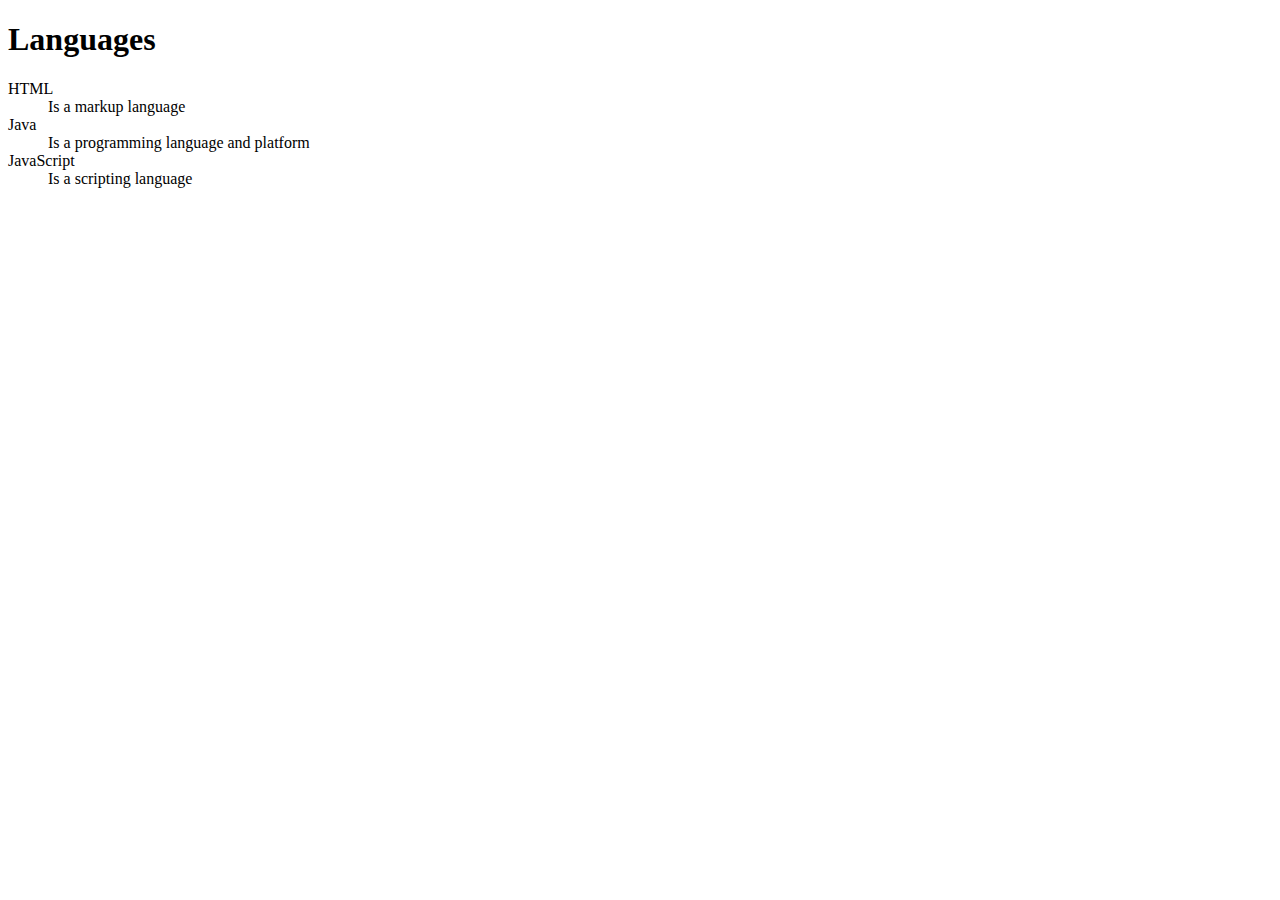
<file: HTML & CSS/Introduction-to-HTML-Exercise/Description-List/index.html>
<!DOCTYPE html>
<html lang="en">
  <head>
    <meta charset="UTF-8" />
    <meta name="viewport" content="width=device-width, initial-scale=1.0" />
    <title>Description List</title>
  </head>
  <body>
    <h1>Languages</h1>
    <d1>
        <dt>
            HTML 
            <dd>
                Is a markup language
            </dd>
        </dt>
        <dt>
            Java 
            <dd>
                Is a programming language and platform
            </dd>
        </dt>
        <dt>
            JavaScript 
            <dd>
                Is a scripting language
            </dd>
        </dt>
    </d1>
  </body>
</html>
</file>
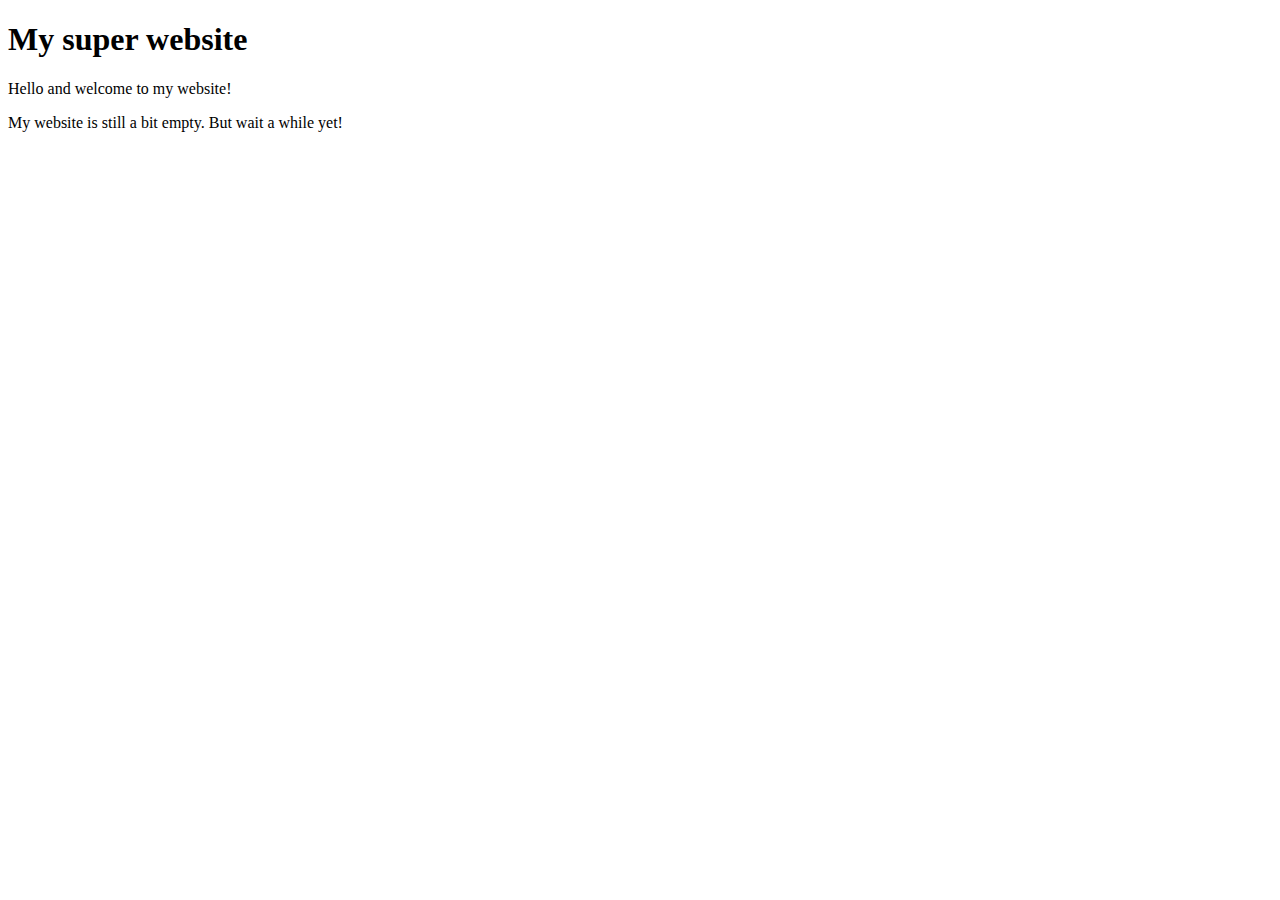
<file: HTML & CSS/Introduction-to-HTML-Exercise/My-First-Page/index.html>
<!DOCTYPE html>
<html lang="en">
  <head>
    <meta charset="UTF-8" />
    <meta name="viewport" content="width=device-width, initial-scale=1.0" />
    <title>*My First Page*</title>
  </head>
  <body>
    <h1>My super website</h1>
    <p>Hello and welcome to my website!</p>
    <p>My website is still a bit empty. But wait a while yet!</p>
  </body>
</html>
</file>
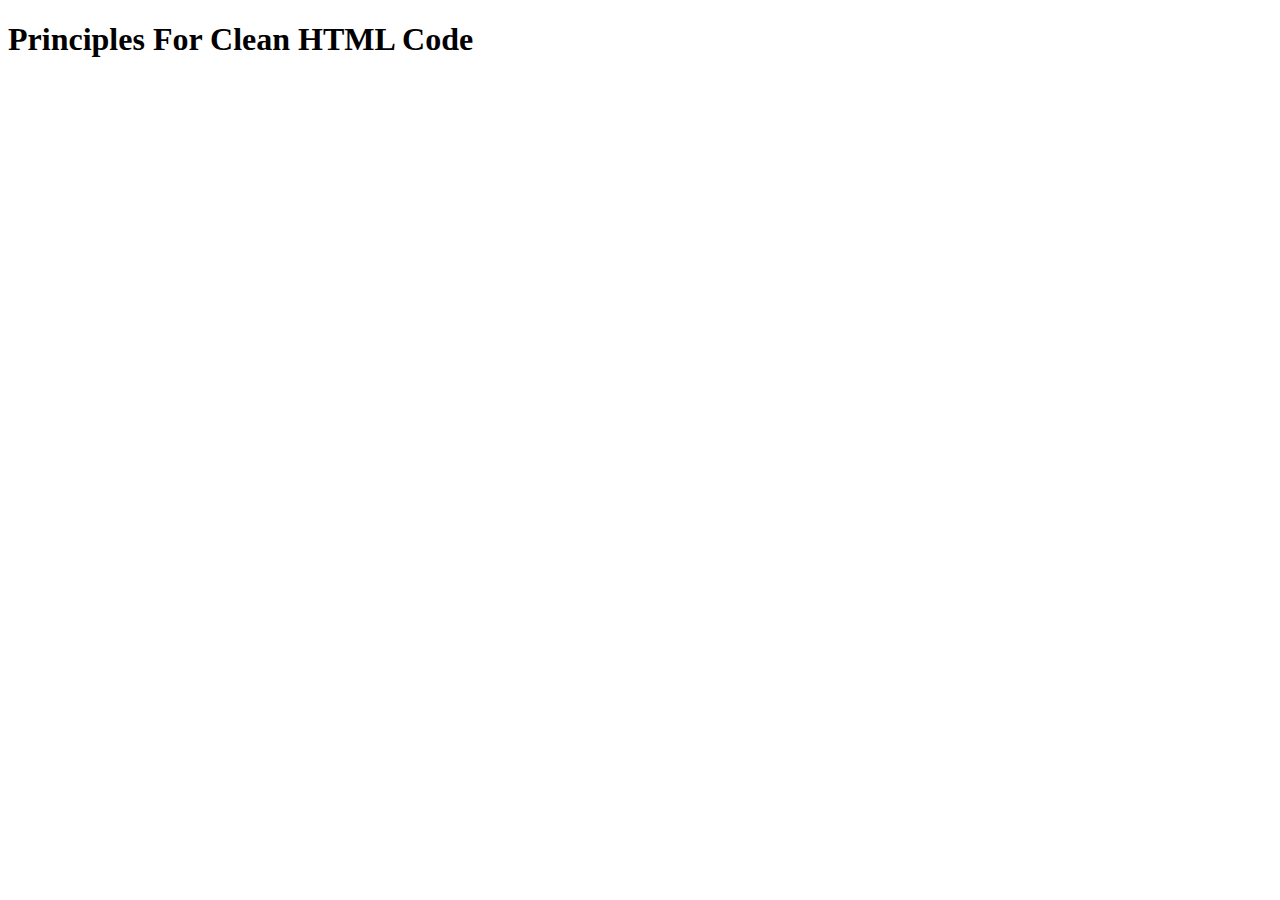
<file: HTML & CSS/Introduction-to-HTML-Exercise/Paragraphs/index.html>
<!DOCTYPE html>
<html lang="en">
  <head>
    <meta charset="UTF-8" />
    <meta name="viewport" content="width=device-width, initial-scale=1.0" />
    <title>Paragraphs</title>
  </head>
  <body>
    <h1>Principles For Clean HTML Code</h1>
  </body>
</html>
</file>
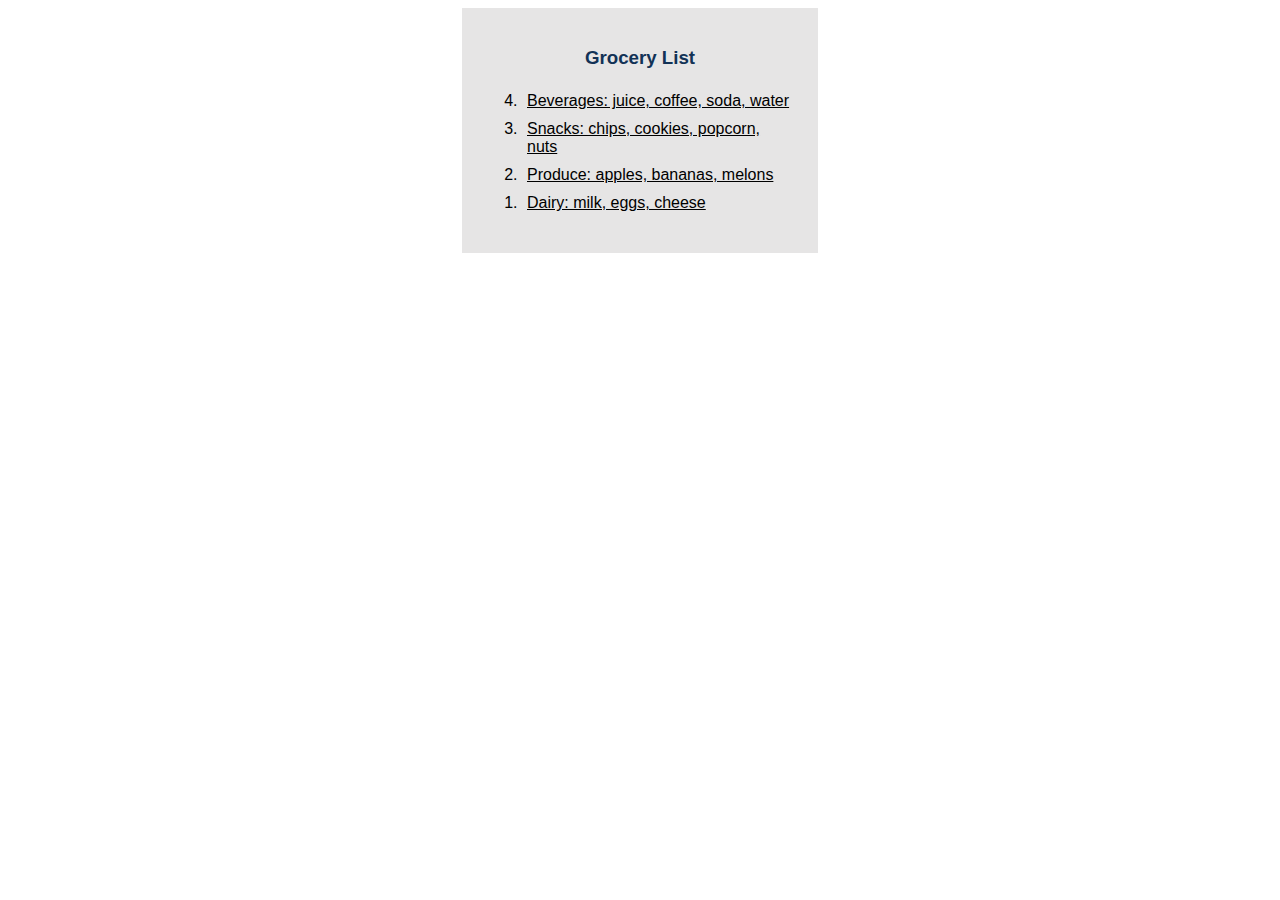
<file: HTML & CSS/Introduction-to-HTML-Exercise/Reversed-List/index.html>
<!DOCTYPE html>
<html lang="en">
  <head>
    <meta charset="UTF-8" />
    <meta name="viewport" content="width=device-width, initial-scale=1.0" />
    <title>Reversed List</title>
    <link rel="stylesheet" href="style.css" />
  </head>
  <body>
    <section>
      <h3>Grocery List</h3>
      <ol reversed>
        <li>Beverages: juice, coffee, soda, water</li>
        <li>Snacks: chips, cookies, popcorn, nuts</li>
        <li>Produce: apples, bananas, melons</li>
        <li>Dairy: milk, eggs, cheese</li>
      </ol>
    </section>
  </body>
</html>
</file>
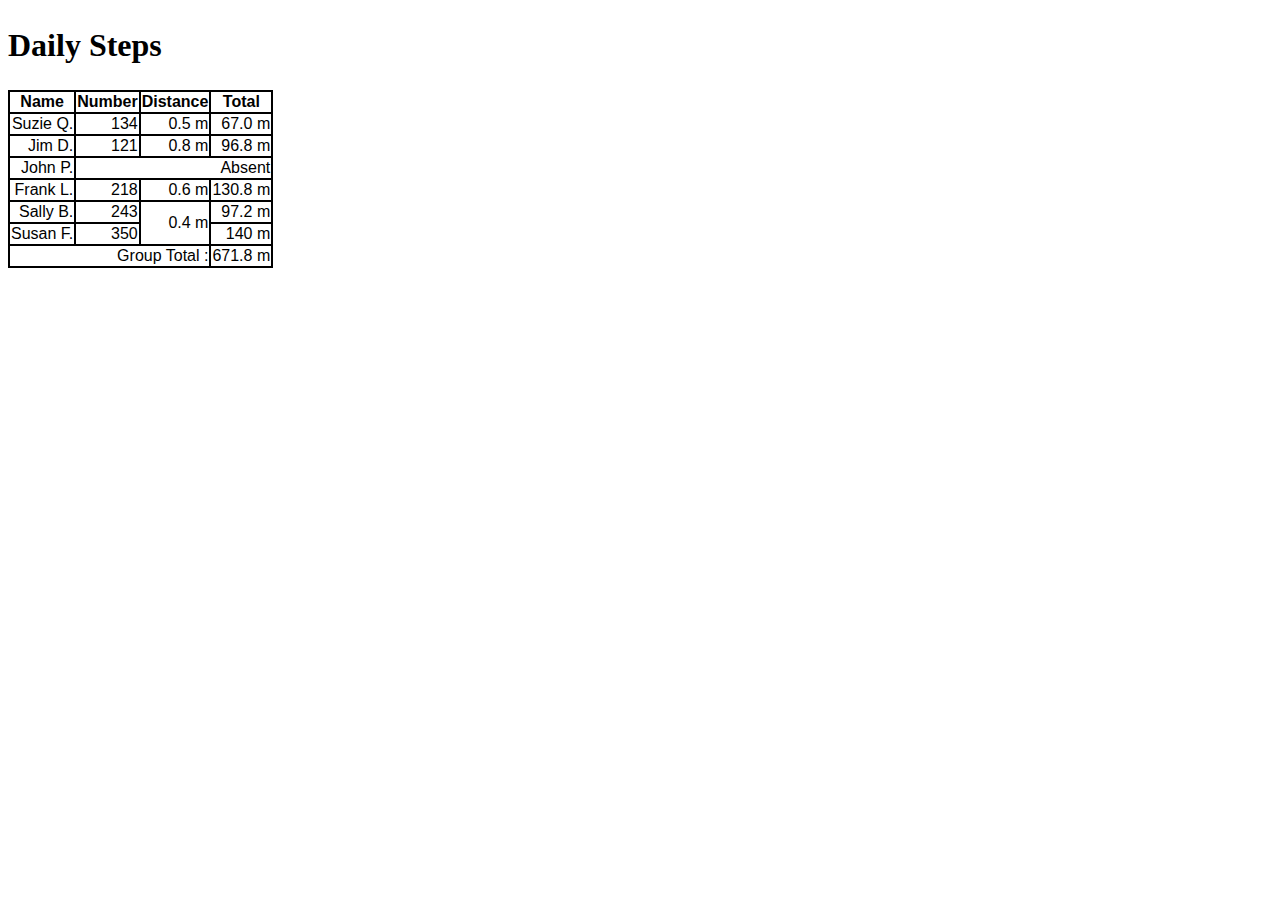
<file: HTML & CSS/Introduction-to-HTML-Exercise/Table/index.html>
<!DOCTYPE html>
<html lang="en">
  <head>
    <meta charset="UTF-8" />
    <meta name="viewport" content="width=device-width, initial-scale=1.0" />
    <title>Table</title>
    <link rel="stylesheet" href="style.css" />
  </head>
  <body>
    <h2>Daily Steps</h2>
    <table>
      <thead>
        <tr>
          <th>Name</th>
          <th>Number</th>
          <th>Distance</th>
          <th>Total</th>
        </tr>
      </thead>
      <tbody>
        <tr>
          <td>Suzie Q.</td>
          <td>134</td>
          <td>0.5 m</td>
          <td>67.0 m</td>
        </tr>
        <tr>
          <td>Jim D.</td>
          <td>121</td>
          <td>0.8 m</td>
          <td>96.8 m</td>
        </tr>
        <tr>
          <td>John P.</td>
          <td colspan="3" class="right-end">Absent</td>
        </tr>
        <tr>
          <td>Frank L.</td>
          <td>218</td>
          <td>0.6 m</td>
          <td>130.8 m</td>
        </tr>
        <tr>
          <td>Sally B.</td>
          <td>243</td>
          <td rowspan="2">0.4 m</td>
          <td>97.2 m</td>
        </tr>
        <tr>
          <td>Susan F.</td>
          <td>350</td>
          <td>140 m</td>
        </tr>
      </tbody>
      <tfoot>
        <tr>
          <td colspan="3" class="right-end">Group Total :</td>
          <td>671.8 m</td>
        </tr>
      </tfoot>
    </table>
  </body>
</html>
</file>
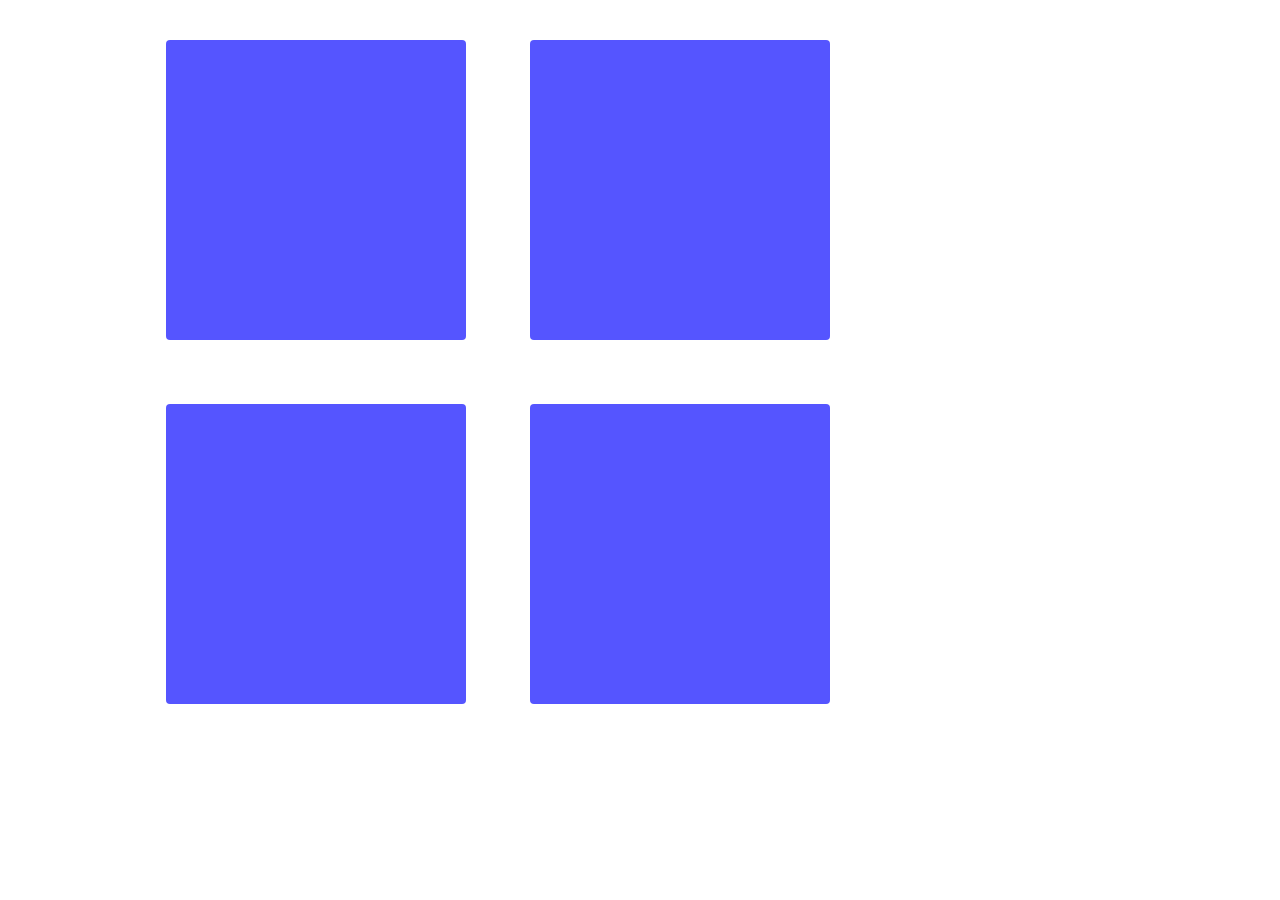
<file: Js Advanced/Js Advanced/DOM Events-Exercise/Sections/index.html>
<!DOCTYPE html>
<html lang="en">

<head>
    <meta charset="UTF-8">
    <title>Sections</title>
    <link rel="stylesheet" href="style.css">
    <script src="script.js"></script>
</head>
<body onload="create(['Section 1', 'Section 2', 'Section 3', 'Section 4']);">
    <div id="content">
    </div>
</body>

</html>
</file>
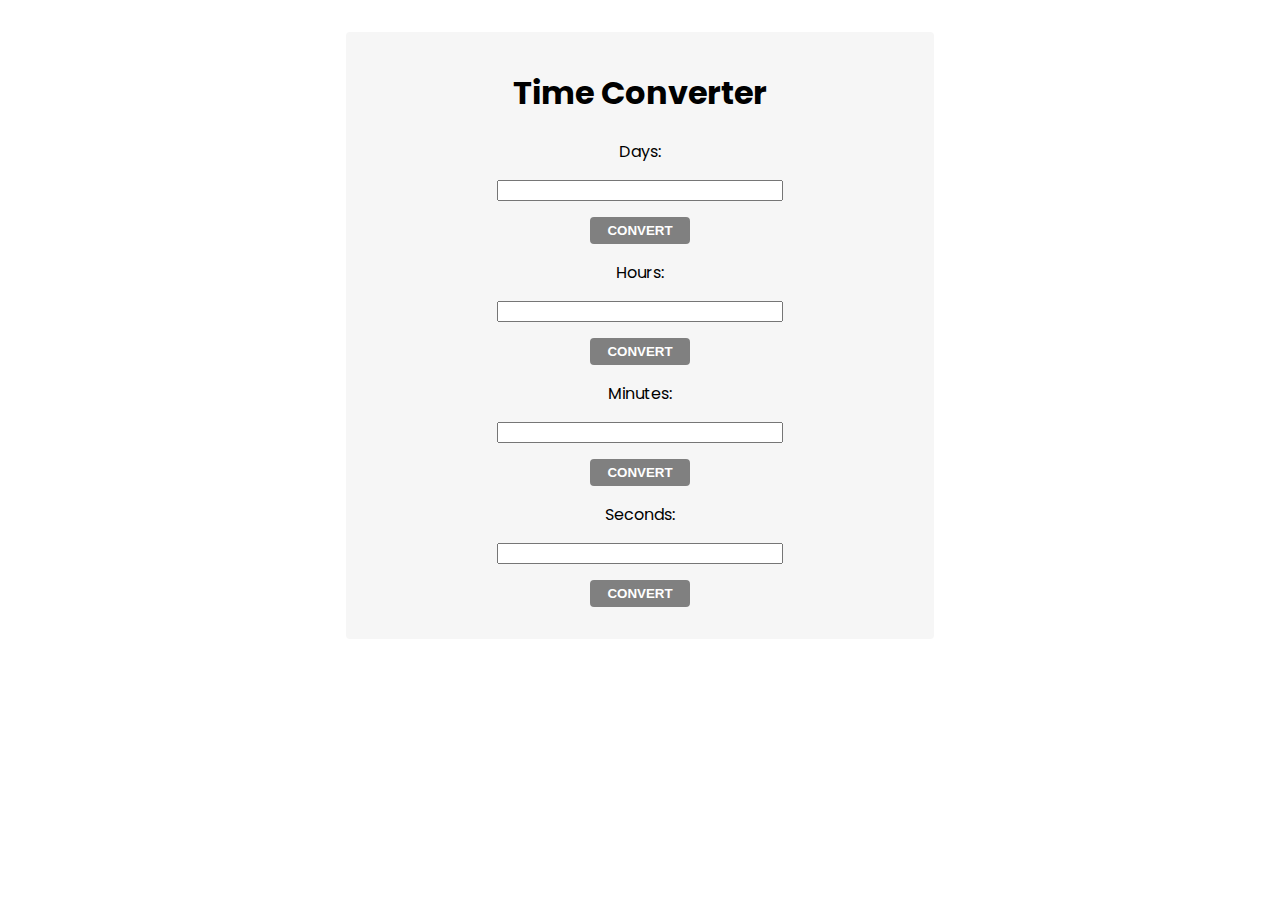
<file: Js Advanced/Js Advanced/DOM Events-Exercise/Time Converter/index.html>
<!DOCTYPE html>
<html lang="en">

<head>
    <meta charset="UTF-8">
    <meta name="viewport" content="width=device-width, initial-scale=1.0">
    <meta http-equiv="X-UA-Compatible" content="ie=edge">
    <title>Time Converter</title>
    <link rel="stylesheet" href="style.css">
</head>

<body onload="attachEventsListeners()">
    <main>
        <h1>Time Converter</h1>
        <div>
            <label for="days">Days: </label>
            <input type="text" id="days">
            <input id="daysBtn" type="button" value="Convert">
        </div>
        <div>
            <label for="hours">Hours: </label>
            <input type="text" id="hours">
            <input id="hoursBtn" type="button" value="Convert">
        </div>
        <div>
            <label for="minutes">Minutes: </label>
            <input type="text" id="minutes">
            <input id="minutesBtn" type="button" value="Convert">
        </div>
        <div>
            <label for="seconds">Seconds: </label>
            <input type="text" id="seconds">
            <input id="secondsBtn" type="button" value="Convert">
        </div>
    </main>
</body>

<script src="solution.js"></script>

</html>
</file>
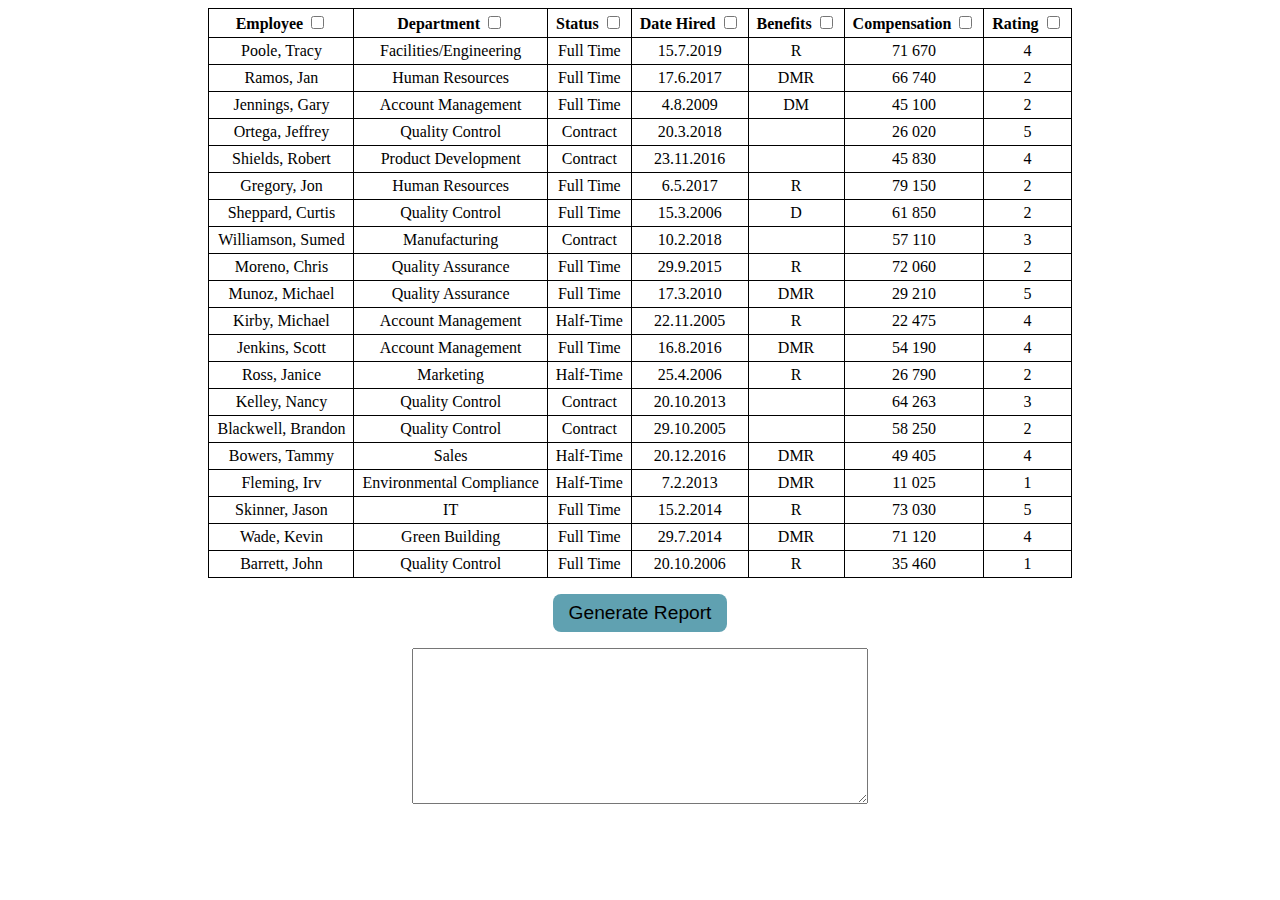
<file: Js Advanced/Js Advanced/DOM introduction - Exercise/Generate Report/index.html>
<!DOCTYPE html>
<html lang="en">

<head>
    <meta charset="UTF-8">
    <title>Dataset</title>
    <link rel="stylesheet" href="style.css">
</head>

<body>
    <main>
        <table>
            <thead>
                <tr>
                    <th>Employee <input type="checkbox" name="employee"></th>
                    <th>Department <input type="checkbox" name="deparment"></th>
                    <th>Status <input type="checkbox" name="status"></th>
                    <th>Date Hired <input type="checkbox" name="dateHired"></th>
                    <th>Benefits <input type="checkbox" name="benefits"></th>
                    <th>Compensation <input type="checkbox" name="salary"></th>
                    <th>Rating <input type="checkbox" name="rating"></th>
                </tr>
            </thead>
            <tbody>
                <tr>
                    <td>Poole, Tracy</td>
                    <td>Facilities/Engineering</td>
                    <td>Full Time</td>
                    <td>15.7.2019</td>
                    <td>R</td>
                    <td>71 670</td>
                    <td>4</td>
                </tr>
                <tr>
                    <td>Ramos, Jan</td>
                    <td>Human Resources</td>
                    <td>Full Time</td>
                    <td>17.6.2017</td>
                    <td>DMR</td>
                    <td>66 740</td>
                    <td>2</td>
                </tr>
                <tr>
                    <td>Jennings, Gary</td>
                    <td>Account Management</td>
                    <td>Full Time</td>
                    <td>4.8.2009</td>
                    <td>DM</td>
                    <td>45 100</td>
                    <td>2</td>
                </tr>
                <tr>
                    <td>Ortega, Jeffrey</td>
                    <td>Quality Control</td>
                    <td>Contract</td>
                    <td>20.3.2018</td>
                    <td></td>
                    <td>26 020</td>
                    <td>5</td>
                </tr>
                <tr>
                    <td>Shields, Robert</td>
                    <td>Product Development</td>
                    <td>Contract</td>
                    <td>23.11.2016</td>
                    <td></td>
                    <td>45 830</td>
                    <td>4</td>
                </tr>
                <tr>
                    <td>Gregory, Jon</td>
                    <td>Human Resources</td>
                    <td>Full Time</td>
                    <td>6.5.2017</td>
                    <td>R</td>
                    <td>79 150</td>
                    <td>2</td>
                </tr>
                <tr>
                    <td>Sheppard, Curtis</td>
                    <td>Quality Control</td>
                    <td>Full Time</td>
                    <td>15.3.2006</td>
                    <td>D</td>
                    <td>61 850</td>
                    <td>2</td>
                </tr>
                <tr>
                    <td>Williamson, Sumed</td>
                    <td>Manufacturing</td>
                    <td>Contract</td>
                    <td>10.2.2018</td>
                    <td></td>
                    <td>57 110</td>
                    <td>3</td>
                </tr>
                <tr>
                    <td>Moreno, Chris</td>
                    <td>Quality Assurance</td>
                    <td>Full Time</td>
                    <td>29.9.2015</td>
                    <td>R</td>
                    <td>72 060</td>
                    <td>2</td>
                </tr>
                <tr>
                    <td>Munoz, Michael</td>
                    <td>Quality Assurance</td>
                    <td>Full Time</td>
                    <td>17.3.2010</td>
                    <td>DMR</td>
                    <td>29 210</td>
                    <td>5</td>
                </tr>
                <tr>
                    <td>Kirby, Michael</td>
                    <td>Account Management</td>
                    <td>Half-Time</td>
                    <td>22.11.2005</td>
                    <td>R</td>
                    <td>22 475</td>
                    <td>4</td>
                </tr>
                <tr>
                    <td>Jenkins, Scott</td>
                    <td>Account Management</td>
                    <td>Full Time</td>
                    <td>16.8.2016</td>
                    <td>DMR</td>
                    <td>54 190</td>
                    <td>4</td>
                </tr>
                <tr>
                    <td>Ross, Janice</td>
                    <td>Marketing</td>
                    <td>Half-Time</td>
                    <td>25.4.2006</td>
                    <td>R</td>
                    <td>26 790</td>
                    <td>2</td>
                </tr>
                <tr>
                    <td>Kelley, Nancy</td>
                    <td>Quality Control</td>
                    <td>Contract</td>
                    <td>20.10.2013</td>
                    <td></td>
                    <td>64 263</td>
                    <td>3</td>
                </tr>
                <tr>
                    <td>Blackwell, Brandon</td>
                    <td>Quality Control</td>
                    <td>Contract</td>
                    <td>29.10.2005</td>
                    <td></td>
                    <td>58 250</td>
                    <td>2</td>
                </tr>
                <tr>
                    <td>Bowers, Tammy</td>
                    <td>Sales</td>
                    <td>Half-Time</td>
                    <td>20.12.2016</td>
                    <td>DMR</td>
                    <td>49 405</td>
                    <td>4</td>
                </tr>
                <tr>
                    <td>Fleming, Irv</td>
                    <td>Environmental Compliance</td>
                    <td>Half-Time</td>
                    <td>7.2.2013</td>
                    <td>DMR</td>
                    <td>11 025</td>
                    <td>1</td>
                </tr>
                <tr>
                    <td>Skinner, Jason</td>
                    <td>IT</td>
                    <td>Full Time</td>
                    <td>15.2.2014</td>
                    <td>R</td>
                    <td>73 030</td>
                    <td>5</td>
                </tr>
                <tr>
                    <td>Wade, Kevin</td>
                    <td>Green Building</td>
                    <td>Full Time</td>
                    <td>29.7.2014</td>
                    <td>DMR</td>
                    <td>71 120</td>
                    <td>4</td>
                </tr>
                <tr>
                    <td>Barrett, John</td>
                    <td>Quality Control</td>
                    <td>Full Time</td>
                    <td>20.10.2006</td>
                    <td>R</td>
                    <td>35 460</td>
                    <td>1</td>
                </tr>
            </tbody>
        </table>
        <div>
            <button onclick="generateReport()">Generate Report</button>
        </div>
        <div>
            <textarea id="output"></textarea>
        </div>
    </main>
    <script src="report.js"></script>
</body>

</html>
</file>
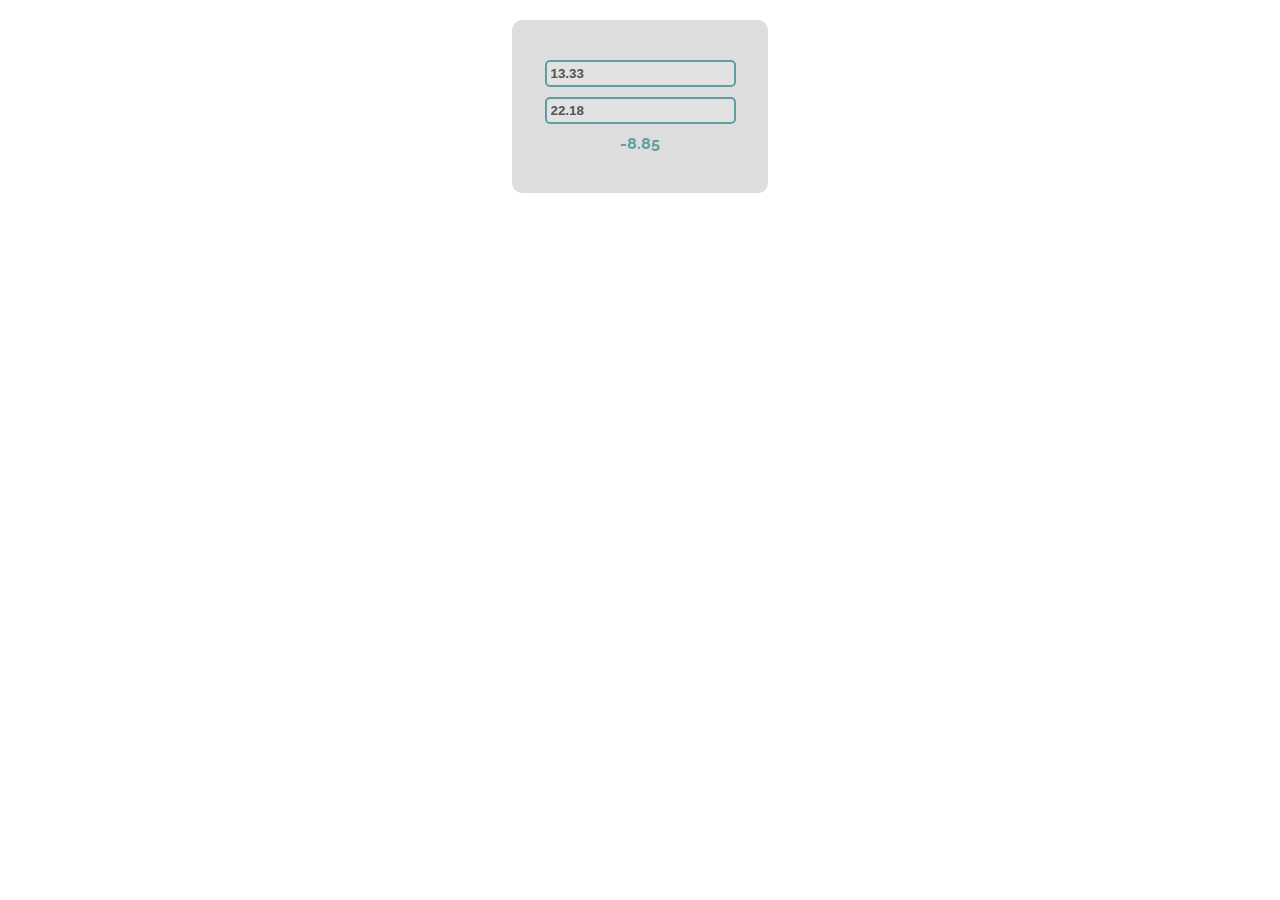
<file: Js Advanced/Js Advanced/DOM introduction - Exercise/Subtraction/index.html>
<!--Problems for in-class lab for the “JavaScript Advanced” course @ SoftUni.
Submit your solutions in the SoftUni judge system at https://judge.softuni.org/Contests/2761/DOM-Introduction-Exercise -->


<!DOCTYPE html>
<html lang="en">

<head>
    <meta charset="UTF-8">
    <title>Subtraction</title>
    <link rel="stylesheet" href="index.css">
</head>

<body>
    <div id="wrapper">
        <input type="text" id="firstNumber" value="13.33" disabled>
        <input type="text" id="secondNumber" value="22.18" disabled>

        <div id="result"></div>
    </div>
    <script src="subtract.js"></script>
    <script>
        window.onload = function() {
            subtract();
        }
    </script>
</body>

</html>
</file>
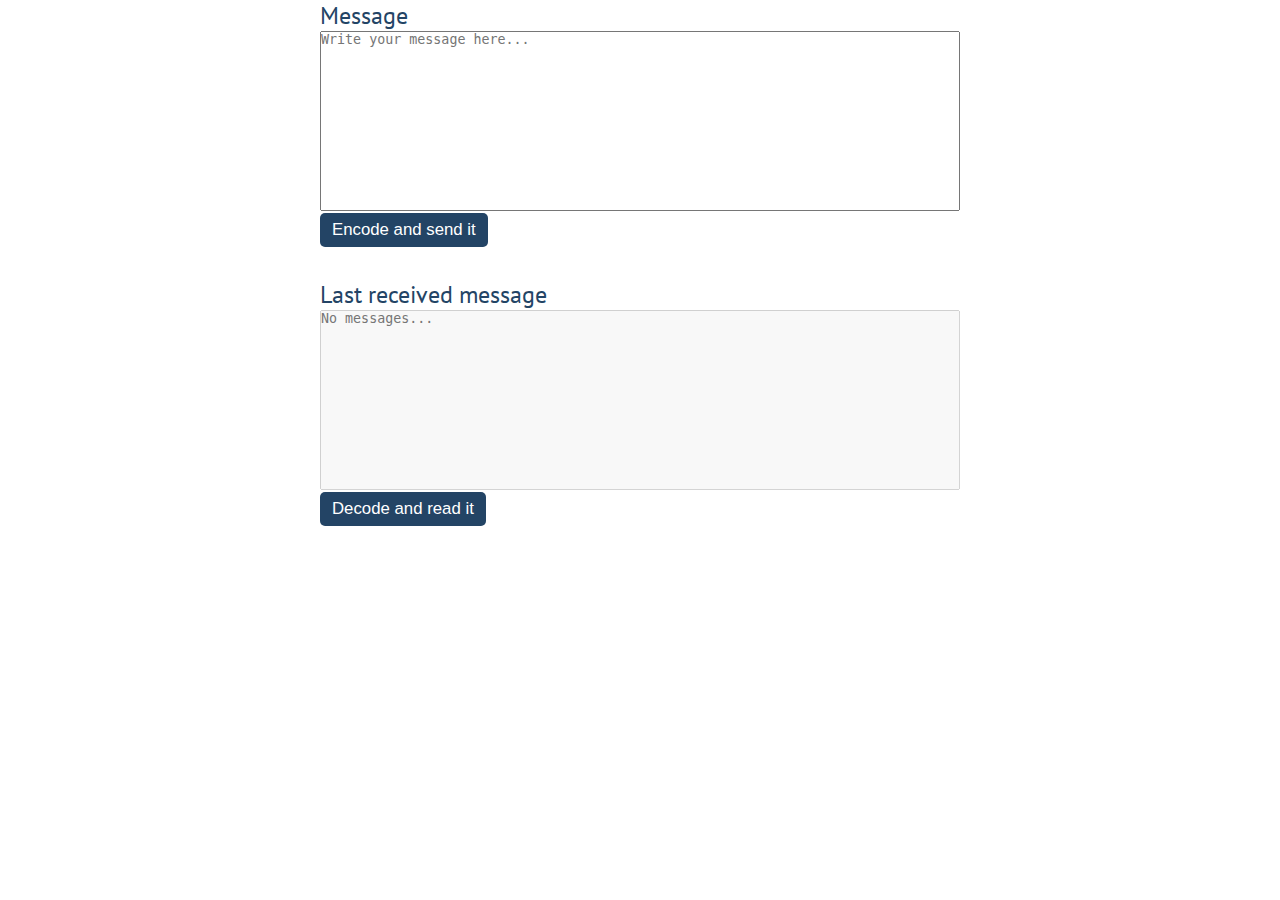
<file: Js Advanced/Js Advanced/DOM Events-Exercise/Encode and Decode Messages/template.html>
<!DOCTYPE html>
<html lang="en">

<head>
	<link rel="stylesheet" href="template.css">
	<title>Encode and Decode Messages</title>
</head>

<body>
	<div id="container">
		<main id="main">
			<div>
				<p>Message</p>
				<textarea placeholder="Write your message here..."></textarea>
				<button>Encode and send it</button>
			</div>
			<div>
				<p>Last received message</p>
				<textarea disabled placeholder="No messages..."></textarea>
				<button>Decode and read it</button>
			</div>
		</main>
	</div>
	<script src="./app.js"></script>
	<script>
		window.onload = encodeAndDecodeMessages();
	</script>
</body>

</html>
</file>
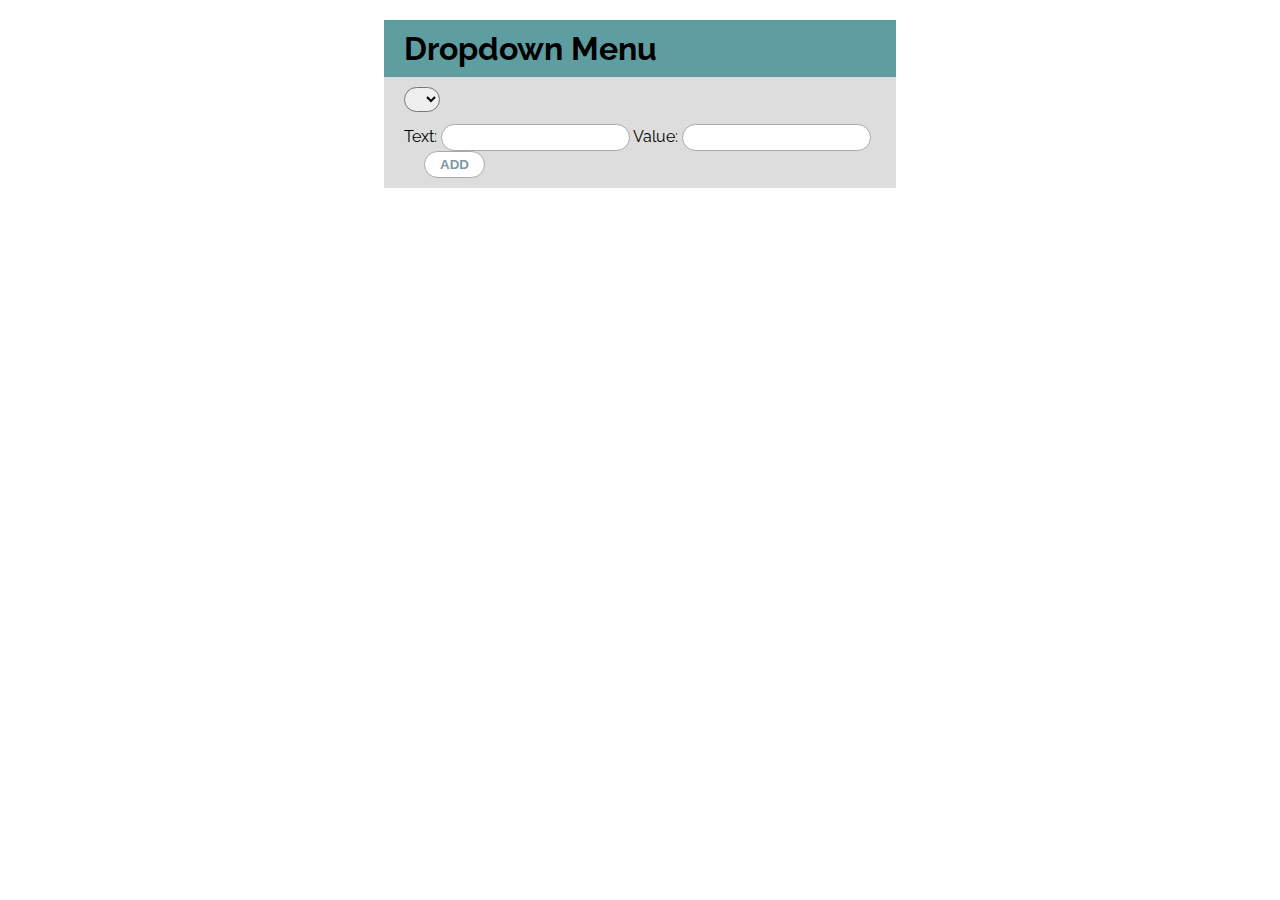
<file: Js Advanced/Js Advanced/DOM Events-Exercise/Fill Dropdown/filldropdown.html>
<!DOCTYPE html>
<html lang="en">

<head>
    <meta charset="UTF-8">
    <title>Fill Dropdown</title>
    <script src="dropdown.js"></script>
    <link rel="stylesheet" href="filldropdown.css">
</head>

<body>
    <h1>Dropdown Menu</h1>
    <article>
        <div>
            <select id="menu"></select>
        </div>
        <label for="newItemText">
            Text:
        </label>
        <input type="text" id="newItemText" />
        <label for="newItemValue">
            Value:
        </label>
        <input type="text" id="newItemValue" />
        <input type="button" value="Add" onclick="addItem()">
    </article>
</body>

</html>
</file>
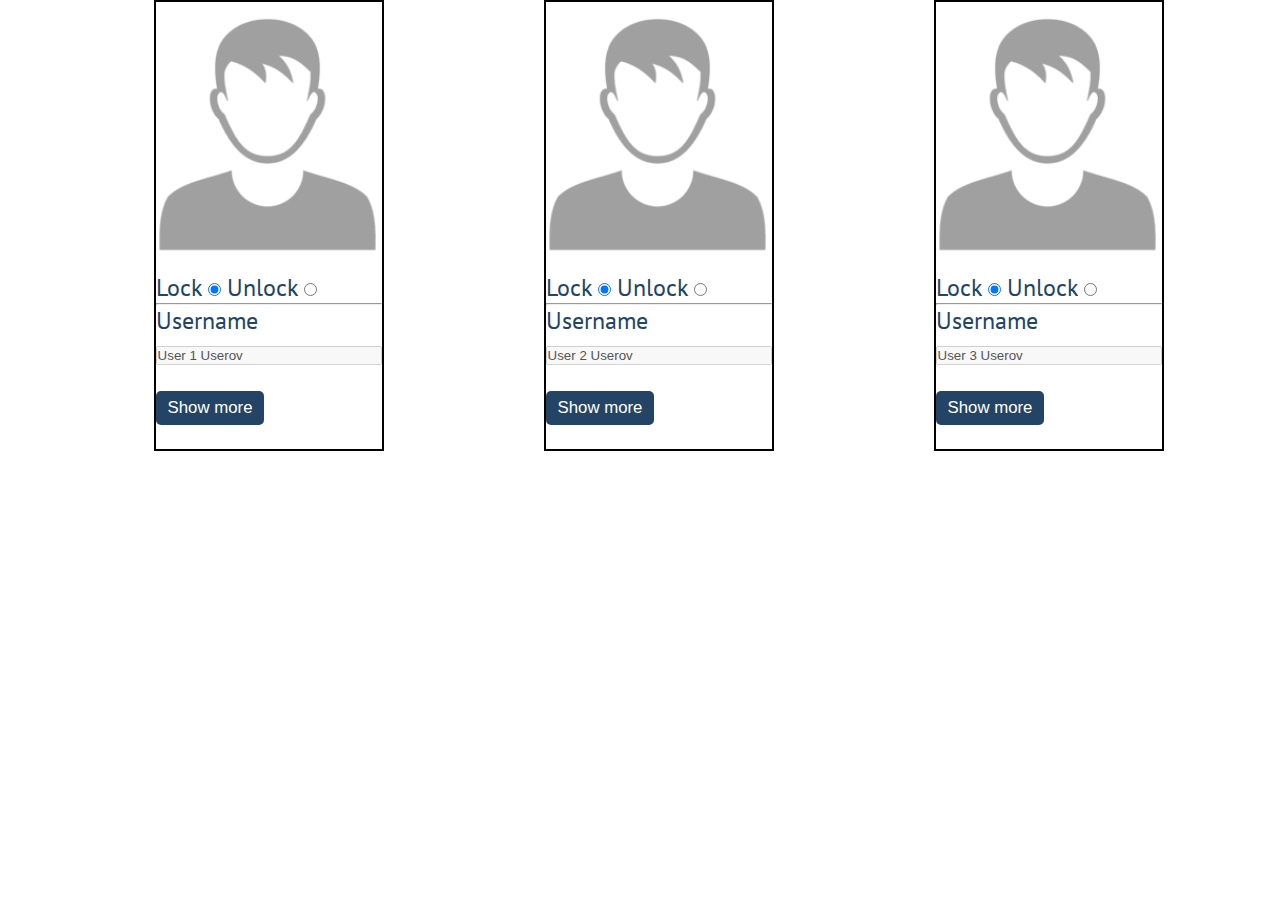
<file: Js Advanced/Js Advanced/DOM Events-Exercise/Locked Profile/template.html>
<!DOCTYPE html>
<html lang="en">

<head>
	<link rel="stylesheet" href="template.css">
	<title>Locked Profile</title>
</head>

<body>
	<div id="container">
		<main id="main">

			<div class="profile">
				<img src="./iconProfile2.png" class="userIcon" />
				<label>Lock</label>
				<input type="radio" name="user1Locked" value="lock" checked>
				<label>Unlock</label>
				<input type="radio" name="user1Locked" value="unlock"><br>
				<hr>
				<label>Username</label>
				<input type="text" name="user1Username" value="User 1 Userov" disabled readonly />
				<div id="user1HiddenFields">
					<hr>
					<label>Email:</label>
					<input type="email" name="user1Email" value="user1-userov@users.bg" disabled readonly />
					<label>Age:</label>
					<input type="email" name="user1Age" value="18" disabled readonly />
				</div>
				<button>Show more</button>
			</div>

			<div class="profile">
				<img src="./iconProfile2.png" class="userIcon" />
				<label>Lock</label>
				<input type="radio" name="user2Locked" value="lock" checked>
				<label>Unlock</label>
				<input type="radio" name="user2Locked" value="unlock"><br>
				<hr>
				<label>Username</label>
				<input type="text" name="user2Username" value="User 2 Userov" disabled readonly />
				<div id="user2HiddenFields">
					<hr>
					<label>Email:</label>
					<input type="email" name="user2Email" value="user2-userov@users.bg" disabled readonly />
					<label>Age:</label>
					<input type="email" name="user2Age" value="25" disabled readonly />
				</div>
				<button>Show more</button>
			</div>

			<div class="profile">
				<img src="./iconProfile2.png" class="userIcon" />
				<label>Lock</label>
				<input type="radio" name="user3Locked" value="lock" checked>
				<label>Unlock</label>
				<input type="radio" name="user3Locked" value="unlock"><br>
				<hr>
				<label>Username</label>
				<input type="text" name="user3Username" value="User 3 Userov" disabled readonly />
				<div id="user3HiddenFields">
					<hr>
					<label>Email:</label>
					<input type="email" name="user3Email" value="user3-userov@users.bg" disabled readonly />
					<label>Age:</label>
					<input type="email" name="user3Age" value="23" disabled readonly />
				</div>
				<button>Show more</button>
			</div>
		</main>
	</div>
	<script src="./app.js"></script>
	<script>
		window.onload = lockedProfile();
	</script>
</body>
</html>
</file>
<file: HTML & CSS/Introduction-to-HTML-Exercise/Reversed-List/style.css>
section {
  background-color: #e6e5e5;
  margin: auto;
  width: 25%;
  font-family: Arial, Helvetica, sans-serif;
  padding: 20px;
}

h3 {
  color: #123256;
  text-align: center;
}

ol li {
  padding: 5px;
}

ol {
  text-decoration-line: underline;
}
</file>
<file: HTML & CSS/Introduction-to-HTML-Exercise/Table/style.css>
table,
td,
th {
  border: solid 2px;
  border-collapse: collapse;
}

h2 {
  font-size: xx-large;
}

table,
thead {
  font-family: Arial, Helvetica, sans-serif;
}

tbody,
tfoot {
  text-align: right;
}
</file>
<file: Js Advanced/Js Advanced/DOM Events-Exercise/Sections/style.css>
@import url('https://fonts.googleapis.com/css?family=Poppins');

body {
    font-family: 'Poppins', sans-serif;
}

#content {
    width: 80%;
    margin: 0 auto;
}

#content div {
    float: left;
    width: 300px;
    height: 300px;
    margin: 2em;
    background: #5555ff;
    text-align: center;
    border-radius: 4px;
}

#content div p {
    color: white;
    margin: 6em 3em 6em 3em;
}
</file>
<file: Js Advanced/Js Advanced/DOM Events-Exercise/Time Converter/style.css>
@import url('https://fonts.googleapis.com/css?family=Poppins');

body {
    font-family: 'Poppins', sans-serif;
}

main {
    width: 44%;
    margin: 2rem auto;
    text-align: center;
    background: #f6f6f6;
    padding: 1rem;
    border-radius: 4px;
}

main label, main input {
    display: block;
}

main input {
    text-align: center;
    width: 50%;
    margin: 1rem auto;
}

#daysBtn, #hoursBtn, #minutesBtn, #secondsBtn {
    background: gray;
    width: 18%;
    border: 2px solid gray;
    border-radius: 4px;
    padding: 4px 9px;
    text-transform: uppercase;
    font-weight: bold;
    color: white;
}
</file>
<file: Js Advanced/Js Advanced/DOM introduction - Exercise/Generate Report/style.css>
table {
    margin: auto;
    font-style: ;
}

table, tbody, thead, tr, th, td {
    border-collapse: collapse;
    border: 1px solid black;
    text-align: center;
}

th, td {
    padding: 4px 8px;
}

div {
    text-align: center;
    margin: auto;
    margin-top: 16px;
}

textarea {
    width: 450px;
    height: 150px;
    text-align: left;
}

button {
    font-size: larger;
    border: 0;
    background-color: #60a1b1;
    border-radius: 8px;
    padding: 8px 16px;
}

button:hover {
    background-color: #78c6da;
    cursor: pointer;
}
</file>
<file: Js Advanced/Js Advanced/DOM introduction - Exercise/Subtraction/index.css>
@import url('https://fonts.googleapis.com/css?family=Raleway');

body {
    width: 20%;
    margin: 0 auto;
    padding-top: 20px;
    font-family: 'Raleway',sans-serif;
}

#wrapper{
    background: #DDDDDD;
    text-align: center;
    padding: 40px 20px;
    border-radius: 10px;
}

input[type="text"] {
    margin-bottom: 10px;
    padding: 5px 0;
    border-radius: 5px;
    font-weight: 700;
}
 #result{
     font-weight: 700;
     color: cadetblue;
 }

 #wrapper input {
     padding: 4px;
     border: 2px solid cadetblue;
 }
</file>
<file: Js Advanced/Js Advanced/DOM Events-Exercise/Encode and Decode Messages/template.css>
@import url('https://fonts.googleapis.com/css?family=Lato');
@import url('https://fonts.googleapis.com/css?family=PT+Sans');
*{
    margin: 0;
    padding: 0;
    box-sizing: border-box;
}
html{
    font-family: "PT sans", sans-serif;
    font-size: 24px;
    color: #234465;
}
body{
    display: flex;
    flex-direction: column;
    margin: 0;
    min-height: 100vh;
    flex-wrap: wrap;
}
#main{   
    margin: 0 auto;
    width: 50%;
}

main:after{
    display: block;
    content:'';
    clear: both;
}

input[type="button"], button{
    padding: 0.3rem 0.5rem;
    font-size: 0.7em;
    margin-bottom: 5%;
    border: none;
    color: white;
    background: #234465;
    border-radius: 5px;
    outline: none;
}

textarea{
    width: 100%;
    height: 20vh;
    resize: none;
    display: block;
}

#exercise div{
	display: inline-block;
	width: 49%;
}
</file>
<file: Js Advanced/Js Advanced/DOM Events-Exercise/Fill Dropdown/filldropdown.css>
@import url('https://fonts.googleapis.com/css?family=Raleway');

body {
    width: 40%;
    margin: 0 auto;
    padding-top: 20px;
    font-family: 'Raleway', sans-serif;
}

h1 {
    background-color: cadetblue;
    margin: 0;
    padding: 10px 20px;
}

article {
    background-color: #DDDDDD;
    padding: 10px 20px;
}

#menu {
    padding: 3px 7px;
    border-radius: 15px;
}

input, select {
    outline: none;
    padding: 5px;
}
select {
    margin-bottom: 12px;
}

input[type="text"] {
    border: 1px solid darkgray;
    border-radius: 15px;
}

input[type="button"] {
    background: white;
    margin-left: 20px;
    padding: 5px 15px;
    border: 1px solid darkgray;
    border-radius: 15px;
    font-weight: bold;
    cursor: pointer;
    color: #8198A2;
    text-transform: uppercase;
}
</file>
<file: Js Advanced/Js Advanced/DOM Events-Exercise/Locked Profile/template.css>
@import url('https://fonts.googleapis.com/css?family=Lato');
@import url('https://fonts.googleapis.com/css?family=PT+Sans');
*{
    margin: 0;
    padding: 0;
    box-sizing: border-box;
}
html{
    font-family: "PT sans", sans-serif;
    font-size: 24px;
    color: #234465;
}
body{
    display: flex;
    flex-direction: column;
    margin: 0;
    min-height: 100vh;
    flex-wrap: wrap;
}

#exercise{   
    width: 70%;
    float: left;
    padding: 1rem 0 1rem 1rem;
}
main:after{
    display: block;
    content:'';
    clear: both;
}

input[type="button"], button{
    padding: 0.3rem 0.5rem;
    font-size: 0.7em;
    margin: 1rem 0 1rem 0;
    border: none;
    color: white;
    background: #234465;
    border-radius: 5px;
    outline: none;
}

.profile{
    border:2px solid black;
    display: inline-block;
    margin-left: 12%;
    width: 18%;
    vertical-align: top;
}

.userIcon{
    width: 99%;
    height: auto;
    margin: 0 auto;
}

input[name="user3Username"], input[name="user2Username"], input[name="user1Username"]{
    display: inline-block;
    width: 100%;
}

#user1HiddenFields input, #user2HiddenFields input, #user3HiddenFields input{
	width: 100%;
}

#user1HiddenFields, #user2HiddenFields, #user3HiddenFields{
    display: none;
}
</file>
